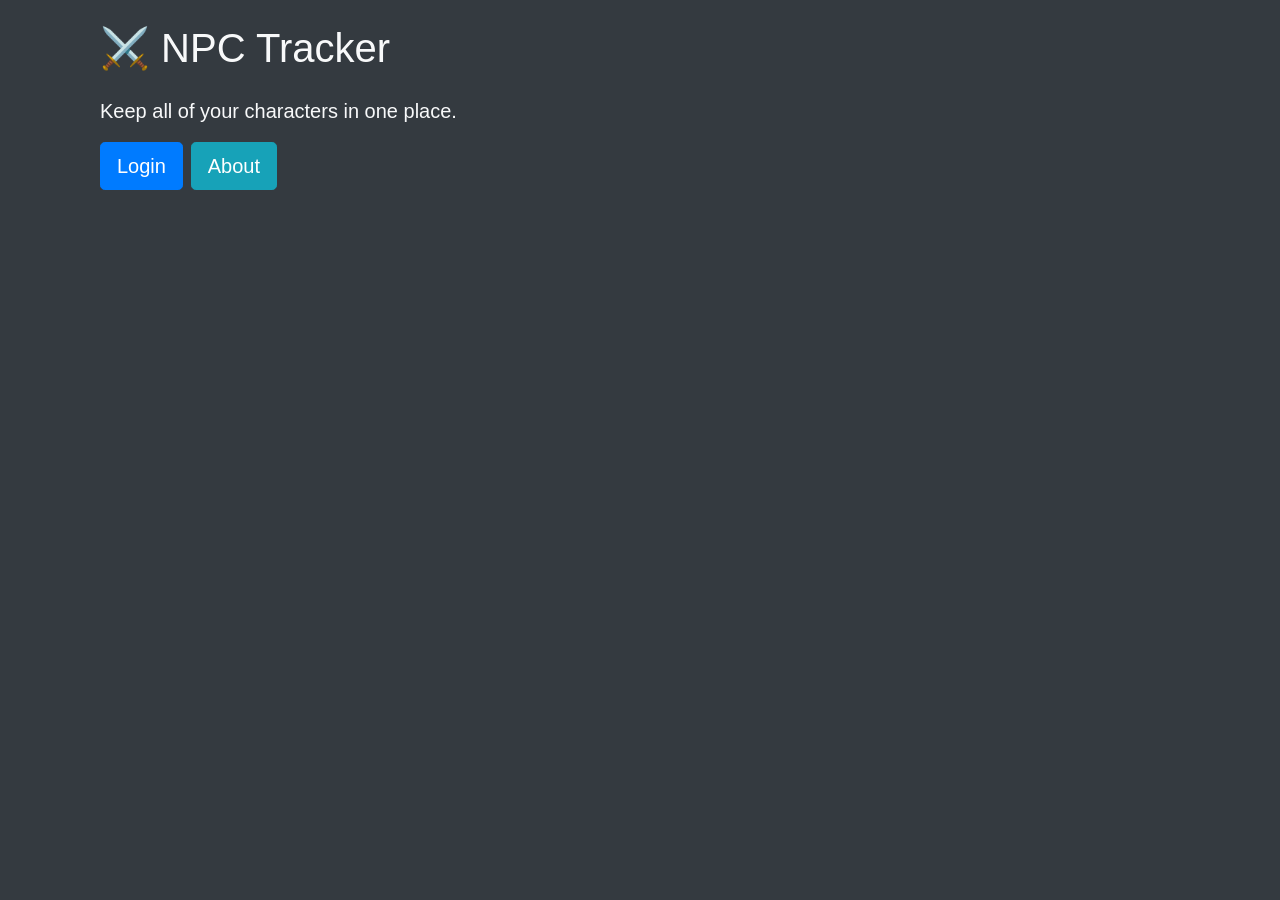
<file: templates/login.html>
<!DOCTYPE html>
<html lang="en">

<head>
  <meta charset="UTF-8">
  <meta name="viewport" content="width=device-width, initial-scale=1.0">
  <meta http-equiv="X-UA-Compatible" content="ie=edge">
  <link rel="stylesheet" href="https://stackpath.bootstrapcdn.com/bootstrap/4.3.1/css/bootstrap.min.css" integrity="sha384-ggOyR0iXCbMQv3Xipma34MD+dH/1fQ784/j6cY/iJTQUOhcWr7x9JvoRxT2MZw1T" crossorigin="anonymous">
  <title>Login - NPC Tracker</title>
</head>
<body class="bg-dark text-light">
    <main id="content" role="main" class="container">
      <div class="container">
        <h1 class="my-4">⚔️ NPC Tracker</h1>
        <p class="lead">Keep all of your characters in one place.</p>
        <h3>
          <a href="/login"><button class="btn btn-primary btn-lg">Login</button></a>
          <a href="/about"><button class="btn btn-info btn-lg">About</button></a>
        </h3>
      </div>
    </main>

  <script src="https://code.jquery.com/jquery-3.3.1.slim.min.js" integrity="sha384-q8i/X+965DzO0rT7abK41JStQIAqVgRVzpbzo5smXKp4YfRvH+8abtTE1Pi6jizo" crossorigin="anonymous"></script>
  <script src="https://cdnjs.cloudflare.com/ajax/libs/popper.js/1.14.7/umd/popper.min.js" integrity="sha384-UO2eT0CpHqdSJQ6hJty5KVphtPhzWj9WO1clHTMGa3JDZwrnQq4sF86dIHNDz0W1" crossorigin="anonymous"></script>
  <script src="https://stackpath.bootstrapcdn.com/bootstrap/4.3.1/js/bootstrap.min.js" integrity="sha384-JjSmVgyd0p3pXB1rRibZUAYoIIy6OrQ6VrjIEaFf/nJGzIxFDsf4x0xIM+B07jRM" crossorigin="anonymous"></script>
</body>

</html>
</file>
